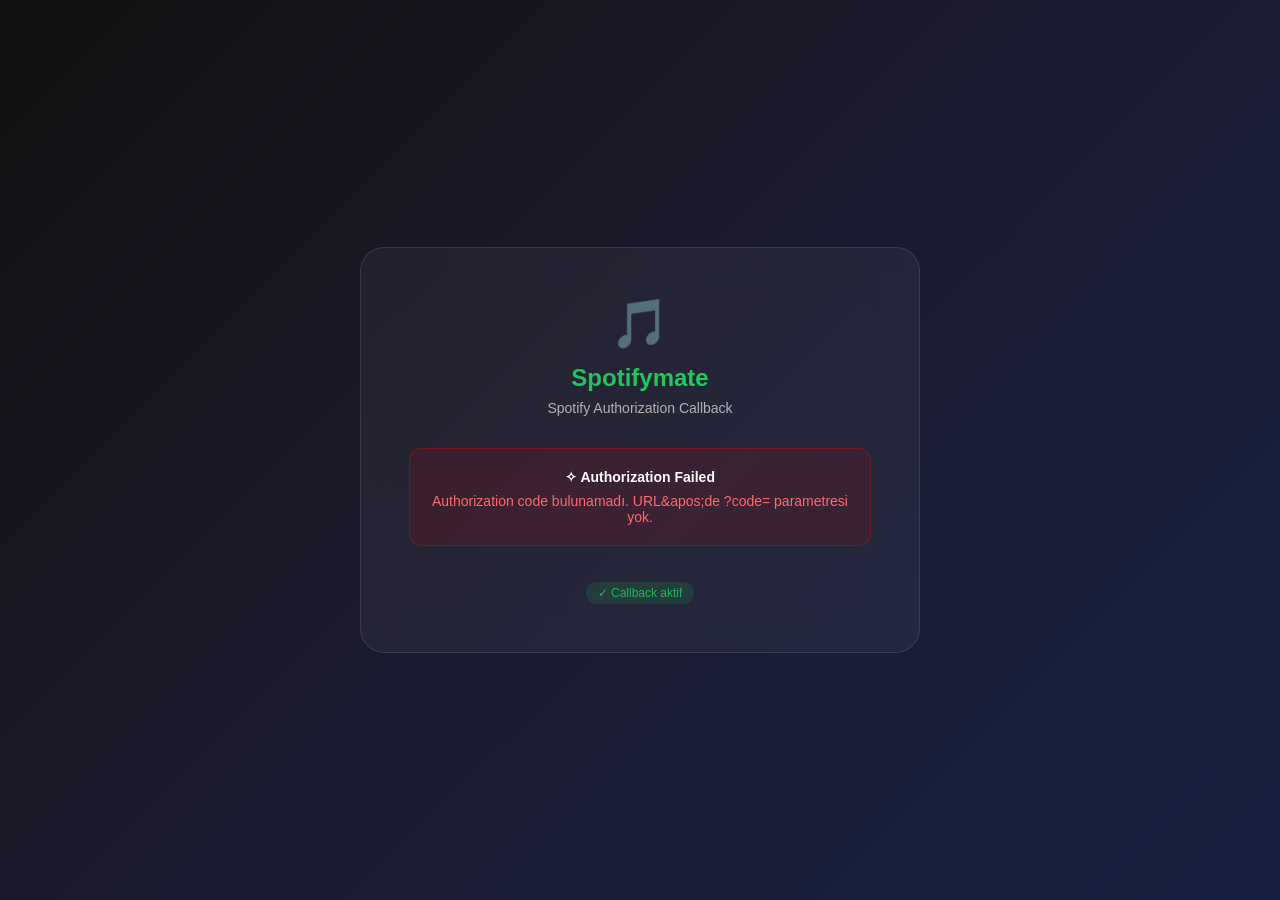
<file: callback.html>
<!DOCTYPE html>
<html lang="en">
<head>
  <meta charset="UTF-8">
  <meta name="viewport" content="width=device-width, initial-scale=1.0">
  <title>Spotifymate - Spotify Authorization</title>
  <style>
    * { margin: 0; padding: 0; box-sizing: border-box; }
    body {
      font-family: -apple-system, BlinkMacSystemFont, 'Segoe UI', Roboto, sans-serif;
      background: linear-gradient(135deg, #121212 0%, #1a1a2e 50%, #16213e 100%);
      min-height: 100vh;
      display: flex;
      justify-content: center;
      align-items: center;
      color: #fff;
    }
    .card {
      background: rgba(255,255,255,0.05);
      backdrop-filter: blur(20px);
      border: 1px solid rgba(255,255,255,0.1);
      border-radius: 24px;
      padding: 48px;
      max-width: 560px;
      width: 90%;
      text-align: center;
    }
    .logo { font-size: 48px; margin-bottom: 12px; }
    h1 {
      font-size: 24px;
      font-weight: 700;
      margin-bottom: 8px;
      background: linear-gradient(135deg, #1DB954, #1ed760);
      -webkit-background-clip: text;
      -webkit-text-fill-color: transparent;
    }
    .subtitle {
      color: #b3b3b3;
      margin-bottom: 32px;
      font-size: 14px;
    }
    .code-box {
      background: rgba(0,0,0,0.4);
      border: 1px solid rgba(29,185,84,0.3);
      border-radius: 12px;
      padding: 20px;
      margin-bottom: 20px;
      word-break: break-all;
      font-family: 'SF Mono', 'Fira Code', monospace;
      font-size: 13px;
      color: #1DB954;
      display: none;
    }
    .code-box.show { display: block; }
    .error-box {
      background: rgba(255,0,0,0.1);
      border: 1px solid rgba(255,0,0,0.3);
      border-radius: 12px;
      padding: 20px;
      margin-bottom: 20px;
      display: none;
      color: #ff6b6b;
      font-size: 14px;
    }
    .error-box.show { display: block; }
    .steps {
      text-align: left;
      margin-top: 24px;
      padding: 20px;
      background: rgba(255,255,255,0.03);
      border-radius: 12px;
      display: none;
    }
    .steps.show { display: block; }
    .steps ol {
      margin-left: 18px;
      color: #b3b3b3;
      font-size: 13px;
      line-height: 1.8;
    }
    .steps code {
      background: rgba(255,255,255,0.1);
      padding: 2px 8px;
      border-radius: 4px;
      font-size: 12px;
      color: #1DB954;
    }
    .copy-btn {
      background: #1DB954;
      color: #000;
      border: none;
      padding: 10px 24px;
      border-radius: 20px;
      font-weight: 600;
      font-size: 14px;
      cursor: pointer;
      transition: all 0.2s;
      display: none;
    }
    .copy-btn:hover { background: #1ed760; transform: scale(1.02); }
    .copy-btn.show { display: inline-block; }
    .loader {
      width: 40px; height: 40px;
      border: 3px solid rgba(255,255,255,0.1);
      border-top: 3px solid #1DB954;
      border-radius: 50%;
      animation: spin 0.8s linear infinite;
      margin: 0 auto 20px;
      display: block;
    }
    .loader.show { display: block; }
    .loader.hide { display: none; }
    @keyframes spin { to { transform: rotate(360deg); } }
    .badge {
      display: inline-block;
      background: rgba(29,185,84,0.15);
      color: #1DB954;
      padding: 4px 12px;
      border-radius: 12px;
      font-size: 12px;
      margin-top: 16px;
    }
  </style>
</head>
<body>
  <div class="card">
    <div class="logo">🎵</div>
    <h1>Spotifymate</h1>
    <p class="subtitle">Spotify Authorization Callback</p>
    <div class="loader" id="loader"></div>
    <div class="code-box" id="code-box">
      <strong style="color:#fff;display:block;margin-bottom:8px;">✦ Authorization Code</strong>
      <span id="auth-code"></span>
    </div>
    <div class="error-box" id="error-box">
      <strong style="color:#fff;display:block;margin-bottom:8px;">✧ Authorization Failed</strong>
      <span id="error-msg"></span>
    </div>
    <button class="copy-btn" id="copy-btn">📋 Kodu Kopyala</button>
    <div class="steps" id="steps">
      <ol>
        <li>Kodu kopyala <code>Ctrl+C</code></li>
        <li>Terminal&apos;e dön ve kodu yapıştır <code>Ctrl+V</code></li>
        <li>Enter&apos;a bas, devam et!</li>
      </ol>
    </div>
    <div class="badge">✓ Callback aktif</div>
  </div>

  <script>
    const params = new URLSearchParams(window.location.search);
    const code = params.get('code');
    const error = params.get('error');

    const loader = document.getElementById('loader');
    const codeBox = document.getElementById('code-box');
    const authCode = document.getElementById('auth-code');
    const errorBox = document.getElementById('error-box');
    const errorMsg = document.getElementById('error-msg');
    const copyBtn = document.getElementById('copy-btn');
    const steps = document.getElementById('steps');

    if (error) {
      loader.classList.add('hide');
      errorBox.classList.add('show');
      errorMsg.textContent = decodeURIComponent(error);
      if (error === 'access_denied') {
        errorMsg.textContent = 'Erişim reddedildi. Lütfen tekrar dene.';
      }
    } else if (code) {
      loader.classList.add('hide');
      codeBox.classList.add('show');
      authCode.textContent = code;
      copyBtn.classList.add('show');
      steps.classList.add('show');

      copyBtn.addEventListener('click', () => {
        navigator.clipboard.writeText(code).then(() => {
          copyBtn.textContent = '✓ Kopyalandı!';
          setTimeout(() => { copyBtn.textContent = '📋 Kodu Kopyala'; }, 2000);
        });
      });
    } else {
      loader.classList.add('hide');
      errorBox.classList.add('show');
      errorMsg.textContent = 'Authorization code bulunamadı. URL&apos;de ?code= parametresi yok.';
    }

    if (window.location.hash) {
      const hashParams = new URLSearchParams(window.location.hash.substring(1));
      const hashCode = hashParams.get('access_token');
      if (hashCode && !code) {
        loader.classList.add('hide');
        codeBox.classList.add('show');
        authCode.textContent = 'access_token: ' + hashCode;
        copyBtn.classList.add('show');
      }
    }
  </script>
</body>
</html>
</file>
